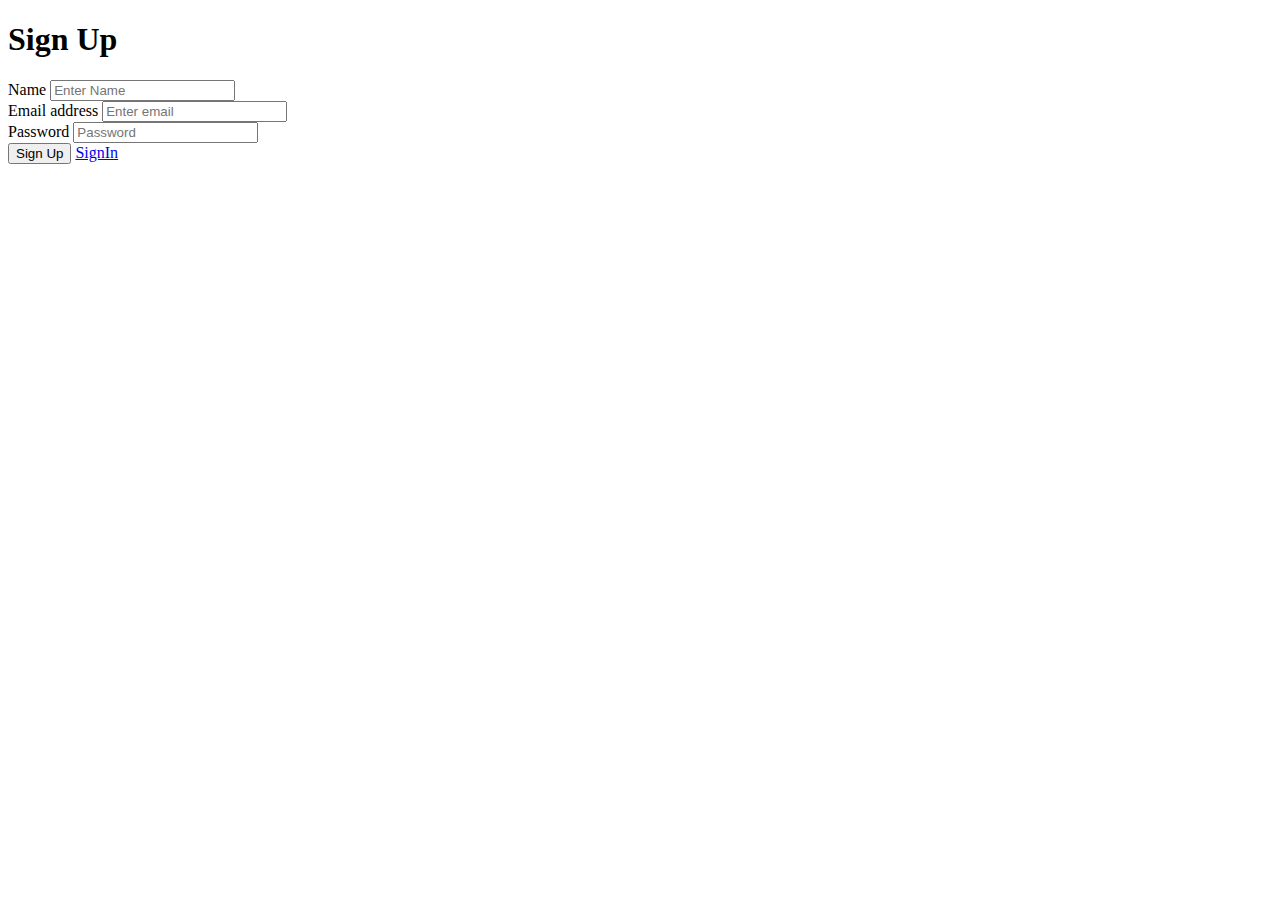
<file: index.html>
<!DOCTYPE html>
<html lang="en">

<head>
    <meta charset="UTF-8">
    <meta name="viewport" content="width=device-width, initial-scale=1.0">
    <title>Document</title>
    <link href="https://cdn.jsdelivr.net/npm/bootstrap@5.0.0-beta1/dist/css/bootstrap.min.css" rel="stylesheet"
        integrity="sha384-giJF6kkoqNQ00vy+HMDP7azOuL0xtbfIcaT9wjKHr8RbDVddVHyTfAAsrekwKmP1" crossorigin="anonymous">
    <link rel="stylesheet" href="./styles/style.css">
</head>

<body>
    <div id="app">
        <p id="random"></p>
        <h1>Sign Up</h1>
        <div>
            <div class="form-group ">
                <label for="name">Name</label>
                <input type="text" class="form-control" id="name" placeholder="Enter Name">
            </div>
            <div class="form-group">
                <label for="email">Email address</label>
                <input type="email" class="form-control" id="email" placeholder="Enter email">
            </div>
            <div class="form-group">
                <label for="password">Password</label>
                <input type="password" class="form-control" id="password" placeholder="Password">
            </div>
            <button id="signup" class="btn btn-primary">Sign Up</button>
            <a href="./signIn.html">SignIn</a>
        </div>
    </div>

    <!-- <button id="btn2">Add data</button> -->

    <script src="./scripts/myScript.js">

    </script>
    <script src="https://cdn.jsdelivr.net/npm/@popperjs/core@2.5.4/dist/umd/popper.min.js"
        integrity="sha384-q2kxQ16AaE6UbzuKqyBE9/u/KzioAlnx2maXQHiDX9d4/zp8Ok3f+M7DPm+Ib6IU" crossorigin="anonymous">
        </script>
    <script src="https://cdn.jsdelivr.net/npm/bootstrap@5.0.0-beta1/dist/js/bootstrap.min.js"
        integrity="sha384-pQQkAEnwaBkjpqZ8RU1fF1AKtTcHJwFl3pblpTlHXybJjHpMYo79HY3hIi4NKxyj" crossorigin="anonymous">
        </script>
</body>

</html>
</file>
<file: styles/style.css>
#app{
    width:70vh;
    
}
</file>
